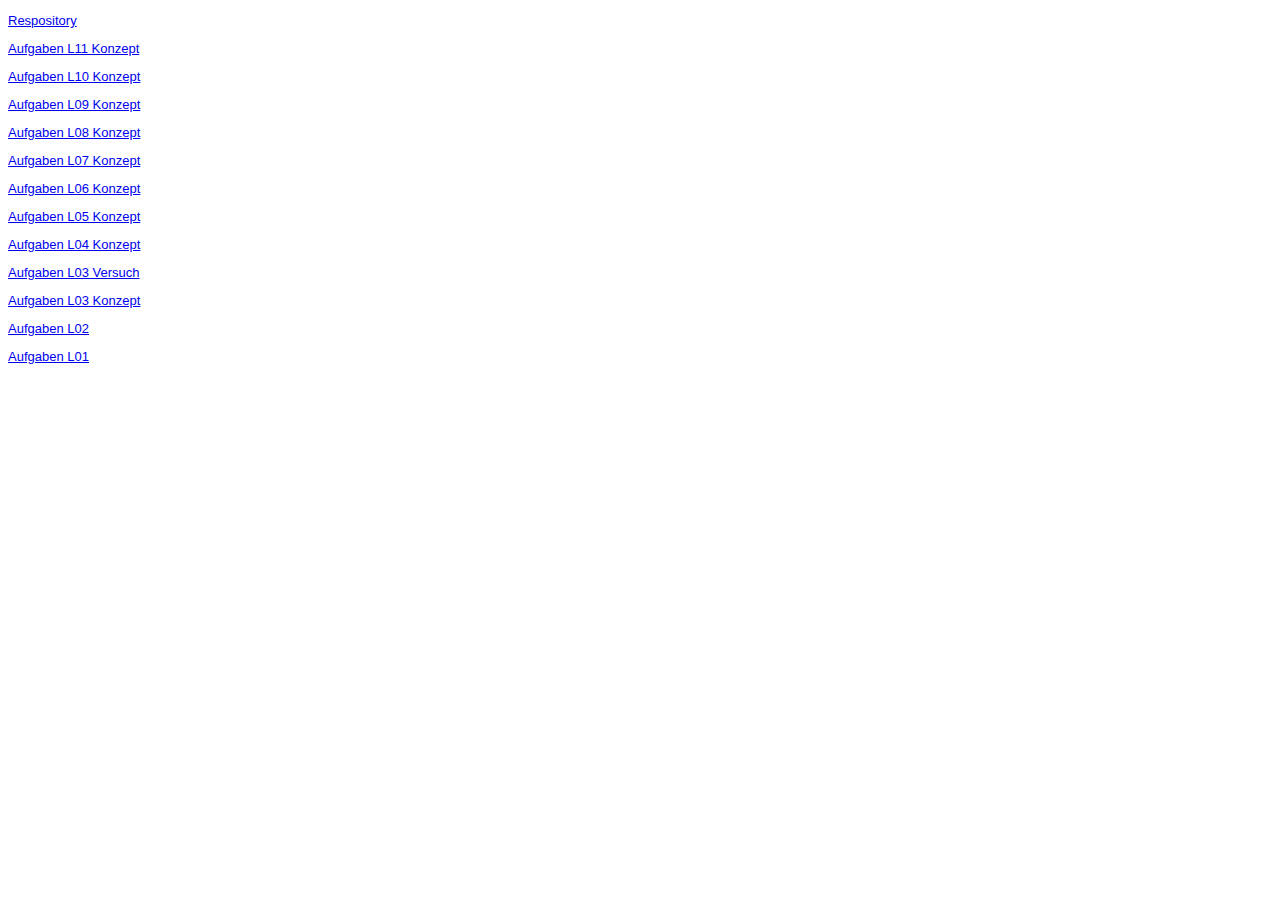
<file: steckbrief/steckbrief.htm>
<!DOCTYPE html>
<html>
<head>
<meta charset="utf-8" />
<title>Steckbrief</title>
<style>
body {
	font-family: arial;
	font-size: small;
	background: #ffffff;
}




</style>
</head>
<body>
	
<p><a target= "_blank" href="https://github.com/lopezcesar/EIA2_inverted">Respository</a></p>



<p><a target= "_blank" href="https://github.com/lopezcesar/EIA2_inverted/blob/main/Augabe%2011/Aufgabe11.jpg">Aufgaben L11 Konzept</a></p>

<p><a target= "_blank" href="https://github.com/lopezcesar/EIA2_inverted/blob/main/Audgabe10">Aufgaben L10 Konzept</a></p>

<p><a target= "_blank" href="https://github.com/lopezcesar/EIA2_inverted/tree/main/Aufgabe9">Aufgaben L09 Konzept</a></p>

<p><a target= "_blank" href="https://github.com/lopezcesar/EIA2_inverted/tree/main/Aufgabe8">Aufgaben L08 Konzept</a></p>

<p><a target= "_blank" href="https://github.com/lopezcesar/EIA2_inverted/tree/main/Aufgabe7">Aufgaben L07 Konzept</a></p>

<p><a target= "_blank" href="https://github.com/lopezcesar/EIA2_inverted/tree/main/Aufgabe6">Aufgaben L06 Konzept</a></p>

<p><a target= "_blank" href="https://github.com/lopezcesar/EIA2_inverted/tree/main/Aufgabe5">Aufgaben L05 Konzept</a></p>

<p><a target= "_blank" href="https://github.com/lopezcesar/EIA2_inverted/tree/main/Aufgabe4">Aufgaben L04 Konzept</a></p>

<p><a target= "_blank" href="https://github.com/lopezcesar/EIA2_inverted/tree/main/Aufgabe3">Aufgaben L03 Versuch</a></p>

<p><a target= "_blank" href="https://github.com/lopezcesar/EIA2_inverted/tree/main/Aufgabe3">Aufgaben L03 Konzept</a></p>

<p><a target= "_blank" href="https://github.com/lopezcesar/EIA2_inverted/tree/main/Aufgabe2">Aufgaben L02</a></p>

<p><a target= "_blank" href="https://github.com/lopezcesar/EIA2_inverted/tree/main/Aufgabe1">Aufgaben L01</a></p>



</body>
</html>
</file>
